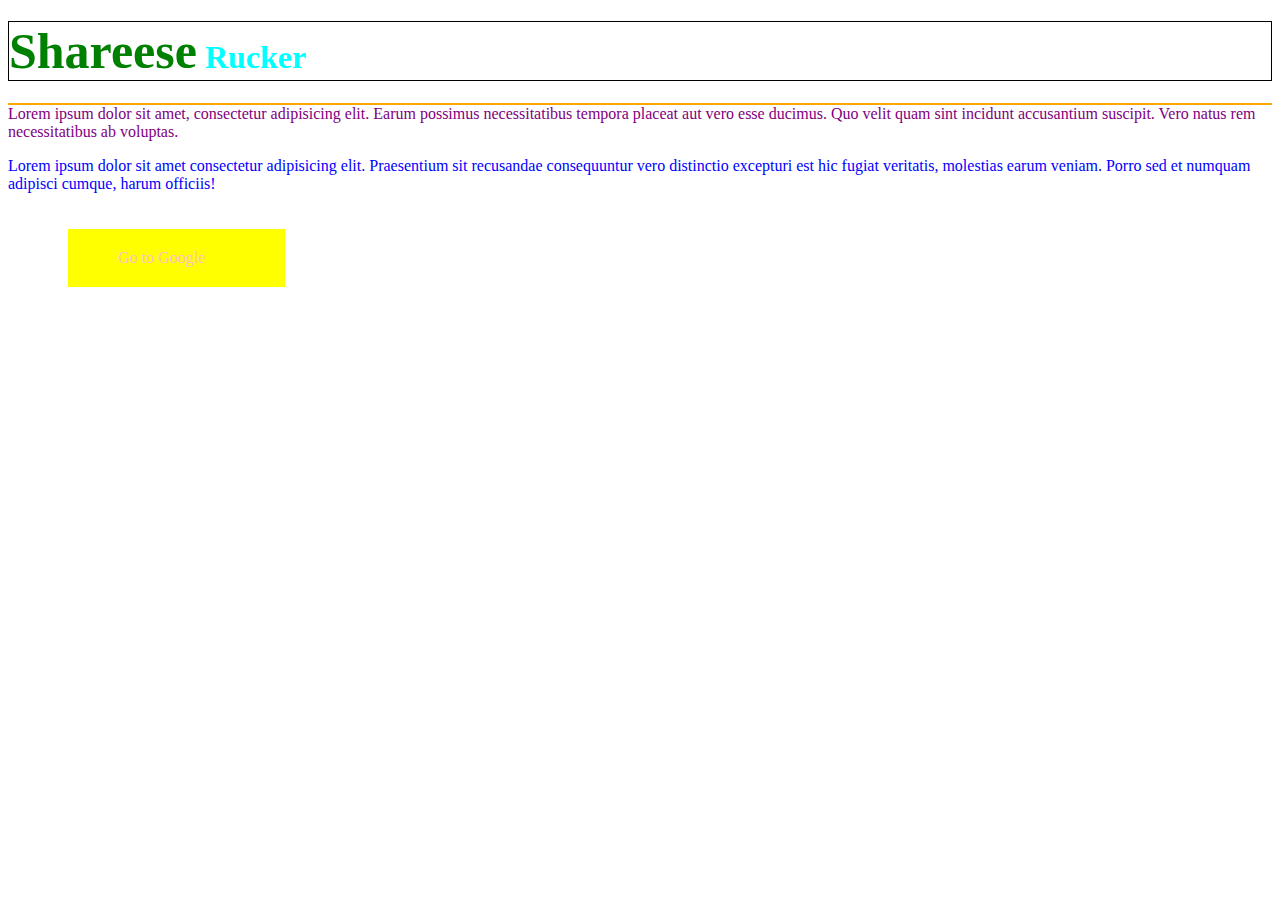
<file: index.html>
<!DOCTYPE html>
<html lang="en">
<head>
    <meta charset="UTF-8">
    <meta http-equiv="X-UA-Compatible" content="IE=edge">
    <meta name="viewport" content="width=device-width, initial-scale=1.0">
    <title>CSS Project</title>

    <link rel="stylesheet" href="style.css">

</head>
<body>
    
    <h1 id="FirstPageHeader"><span class="middlename">Shareese</span> Rucker</h1>

    <p class="p1" style="color: purple;">Lorem ipsum dolor sit amet, consectetur adipisicing elit. Earum possimus necessitatibus tempora placeat aut vero esse ducimus. Quo velit quam sint incidunt accusantium suscipit. Vero natus rem necessitatibus ab voluptas.
    </p>

    <p class="p2">Lorem ipsum dolor sit amet consectetur adipisicing elit. Praesentium sit recusandae consequuntur vero distinctio excepturi est hic fugiat veritatis, molestias earum veniam. Porro sed et numquam adipisci cumque, harum officiis!
    </p>
    
    <a href="http://google.com" class="linktoGoogle">Go to Google</a> 

</body>
</html>
</file>
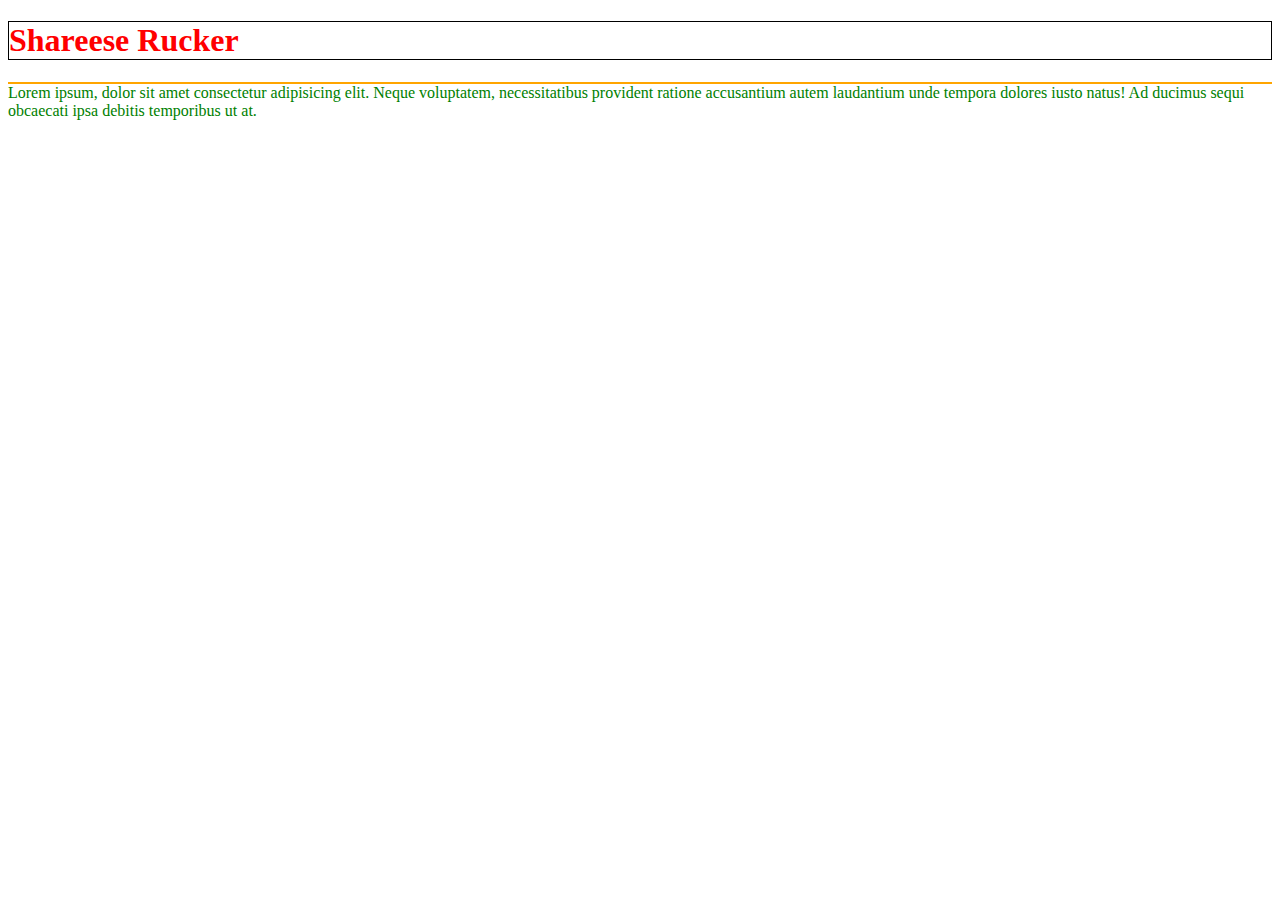
<file: about.html>
<!DOCTYPE html>
<html lang="en">
<head>
    <meta charset="UTF-8">
    <meta http-equiv="X-UA-Compatible" content="IE=edge">
    <meta name="viewport" content="width=device-width, initial-scale=1.0">
    <title>Document</title>

    <link rel="stylesheet" href="style.css">

</head>
<body>
    <h1>Shareese Rucker</h1>

    <p class="p1">Lorem ipsum, dolor sit amet consectetur adipisicing elit. Neque voluptatem, necessitatibus provident ratione accusantium autem laudantium unde tempora dolores iusto natus! Ad ducimus sequi obcaecati ipsa debitis temporibus ut at.
    </p>

</body>
</html>
</file>
<file: style.css>
/* comment */

/* Select an element by the element */
/* Will affect all elements */
h1{
    color: red;
    border: 1px solid black;
}

p{
    color: blue;
}

/* Select an element by class */
.p1{
    color: green;
    border-top: 2px solid orange;
}

.middlename{
    font-size: 50px;
    color: green;
}

.linktoGoogle{
    background: yellow;
    color: pink;
    text-decoration: none;
    display: inline-block;
    padding: 20px 80px 20px 50px;
    margin: 20px 60px;
}

/* Select by event */
.linktoGoogle:hover{
    background: red;
}

/* Select by id */
#FirstPageHeader{
    color: aqua;
}
</file>
